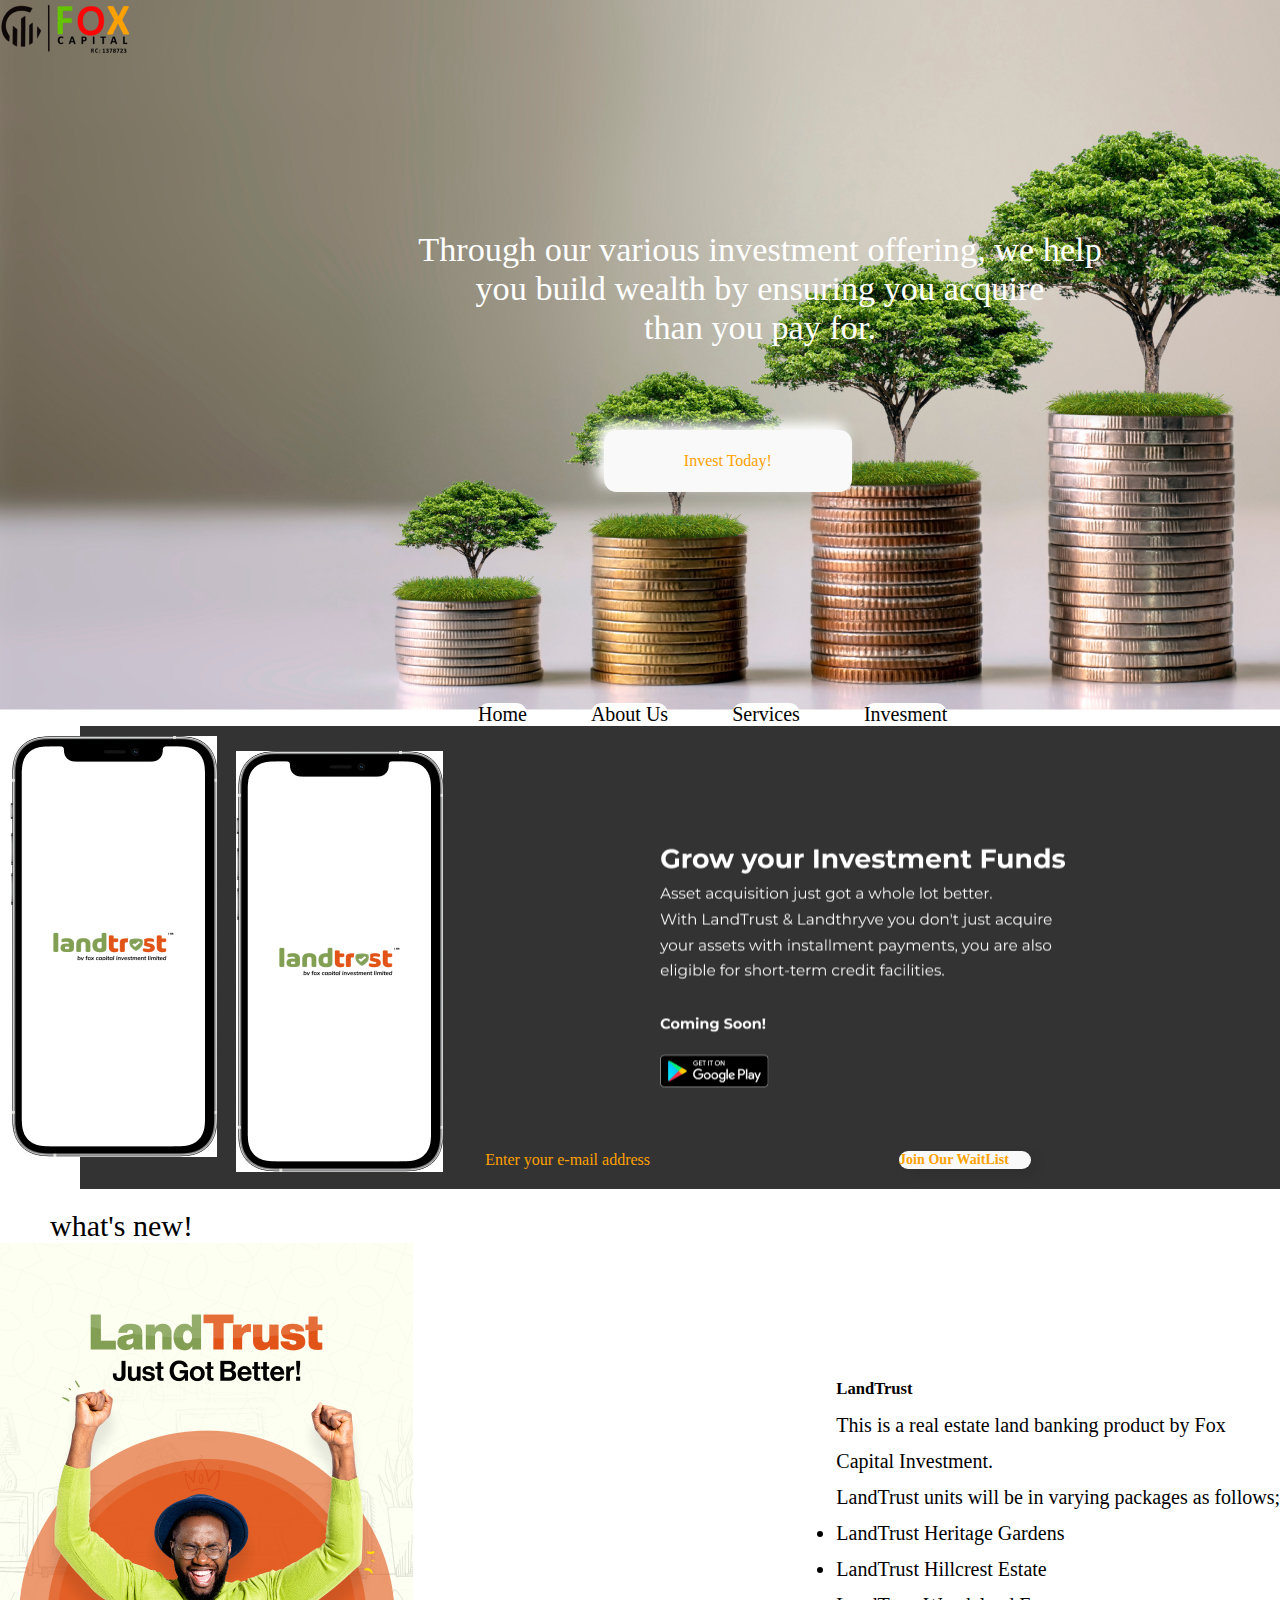
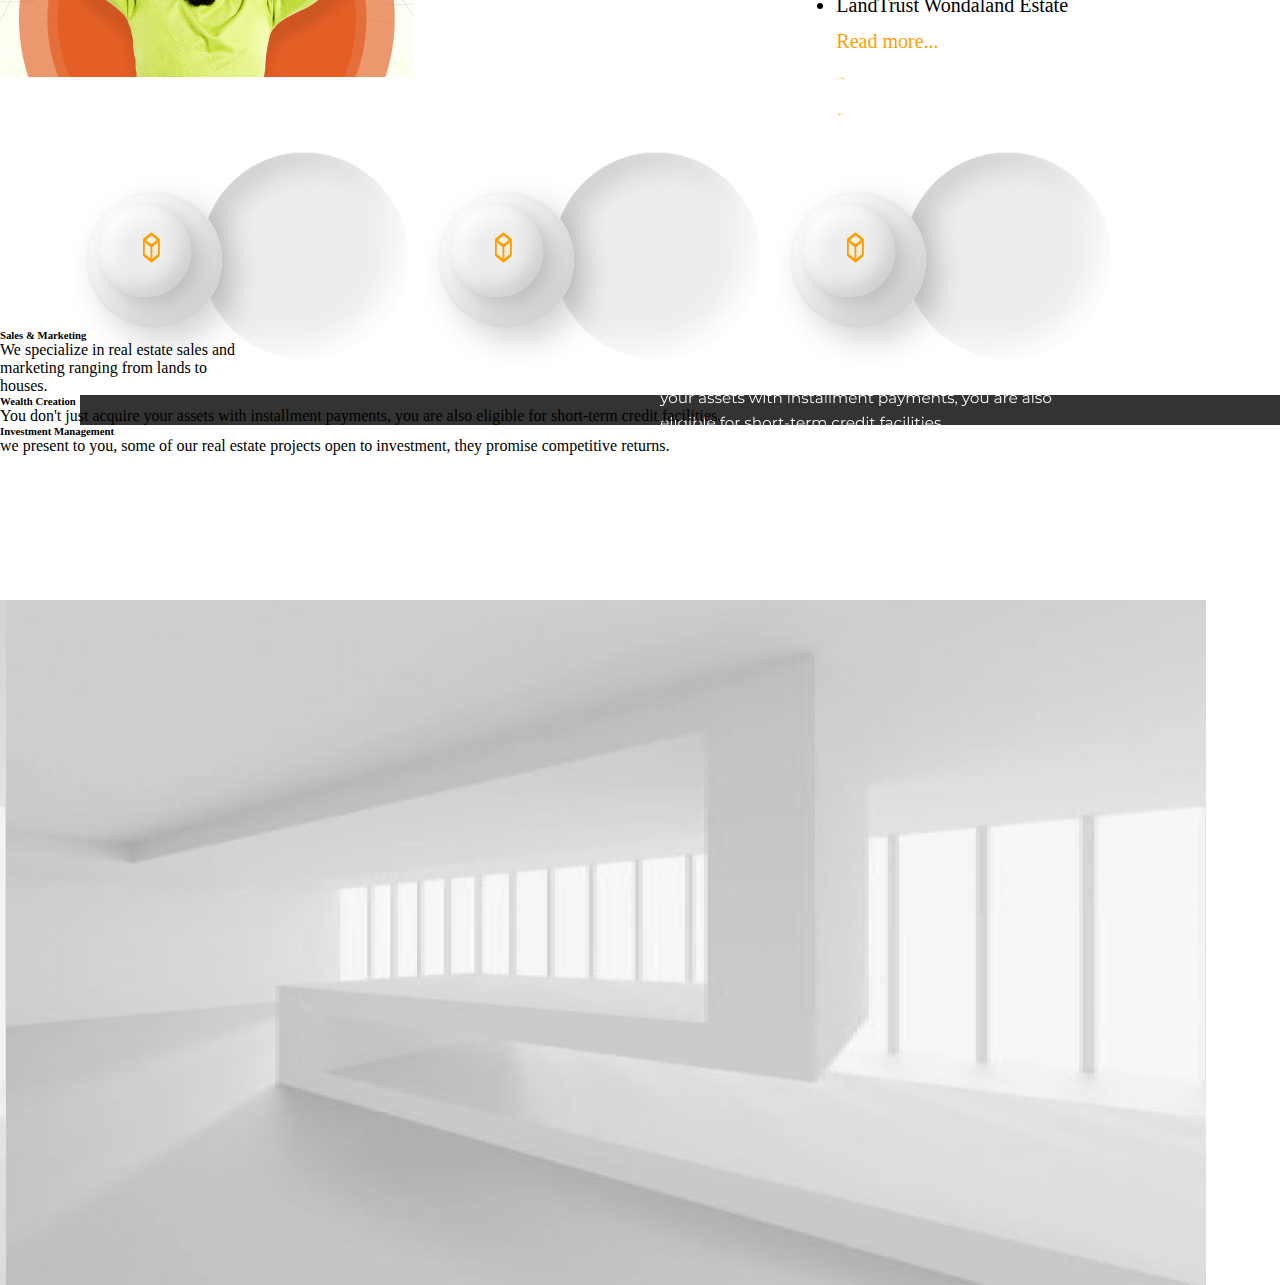
<file: index.html>
<!DOCTYPE html>
<html lang="en">
<head>
    <meta charset="UTF-8">
    <meta http-equiv="X-UA-Compatible" content="IE=edge">
    <meta name="viewport" content="width=device-width, initial-scale=1.0">
    <title>fox capital</title>
    <link rel="stylesheet" href="style.css">
</head>
<body>
    <section class="home">
        <div class="home-page">
            <img src="images/Fox Capital Logo 2.png" alt="fox Capital">
            <div class="word">
        <h4>Through our various investment offering, we help<br> you build wealth by ensuring you acquire<br> than you pay for.</h4>
           <ul> 
               <a href="">Invest Today!</a>
        </ul>
        </div>
        </div>
    

    <div class="navbar">
        <nav>
        <ul>
            <li><a href="">Home</a></li>
            <li><a href="">About Us</a></li>
            <li><a href="">Services</a></li>
            <li><a href="">Invesment</a></li>
        </ul>
    </nav>

</div>
</section>

<div class="second">
<img src="images/iPhone 12 Pro.jpg" alt="" class="iphone">
<img src="images/iPhone 12 Pro.jpg" alt="" class="iphone2">

<div class="links">
    <ul></ul>

        <a href="#" class="link">Enter your e-mail address</a>
        <a href="#" class="link" id="link1">Join Our WaitList</a>
</ul>
</div>
</div>
<div class="third">
    <h3>what's new!</h3>
    <img src="images/Rectangle 261.png" alt="" class="land-trust">
    <div class="message">
    <h5>LandTrust</h5>
    <p>This is a real estate land banking product by Fox<br> Capital Investment.<br> 
        LandTrust units will be in varying packages as follows; 
        </p>
        <ul>
            <li>LandTrust Heritage Gardens</li>
            <li>LandTrust Hillcrest Estate</li>
            <li>LandTrust Wondaland Estate</li>
        </ul>
        <a href="#">Read more...</a>
        <div class="arrow">
            <p class="first">&#8594</p>
            <p>&#8592</p>
        </div>
    </div>

    <div class="fourth">
    <div class="circle">
<img src="images/Rectangle 2.jpg" alt="circle image" class="rectangle2">
<img src="images/Rectangle 59.png" alt="cicle image" class="rectangle59">
<img src="images/Vector.svg" alt="vecto image" class="vector">
 
    </div>
    <div class="circle">
        <img src="images/Rectangle 2.jpg" alt="circle image" class="rectangle2">
        <img src="images/Rectangle 59.png" alt="cicle image" class="rectangle59">
        <img src="images/Vector.svg" alt="vecto image" class="vector">
    </div>   
        <div class="circle">
                <img src="images/Rectangle 2.jpg" alt="circle image" class="rectangle2">
                <img src="images/Rectangle 59.png" alt="cicle image" class="rectangle59">
                <img src="images/Vector.svg" alt="vecto image" class="vector">
                </div>
</div>
<div class="words">
    <div class="first">
        <h6>Sales & Marketing</h6>
        <p> We specialize in real estate sales and<br> marketing ranging from lands to<br> houses.</p>
    </div>
    <div class="second">
        <h6>Wealth Creation</h6>
        <p> You don't just acquire your assets with installment payments, you are also eligible for short-term credit facilities.</p>
    </div>
    <div class="third">
        <h6  >Investment Management</h6>
        <p> we present to you, some of our real estate projects open to investment,
             they promise competitive returns.</p>
    </div>
</div>
</div>
<div class="fifth">
    <!-- <img src="images/Rectangle 54.jpg" alt=""> -->
</div>
</div>

</body>
</html>
</file>
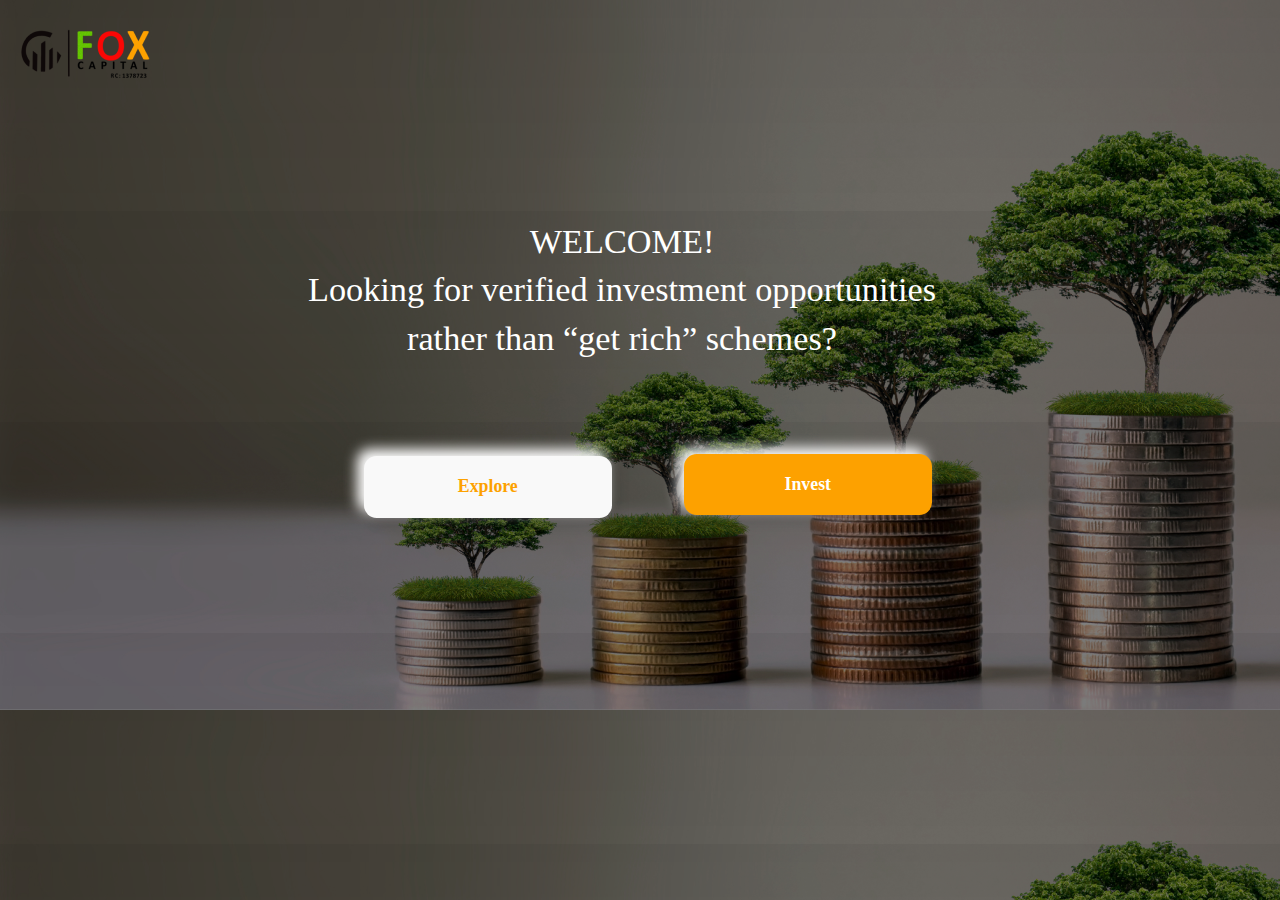
<file: landing-page/index.html>
<!DOCTYPE html>
<html lang="en">
<head>
    <meta charset="UTF-8">
    <meta http-equiv="X-UA-Compatible" content="IE=edge">
    <meta name="viewport" content="width=device-width, initial-scale=1.0">
    <title>Document</title>
    <link rel="stylesheet" href="style.css">
</head>
<body>
    <img src="Fox Capital Logo 2.png" alt="logo" class="logo">
    <div class="write-up">
        <h1>WELCOME!<br>
        Looking for verified investment opportunities<br>rather than “get rich” schemes?</h1>
    </div>
</div>

<nav>
    <ul>
        <li><a href="#" id="explore">Explore</a></li>
         <li><a href="#" id="invest">Invest</a></li>
       
    </ul>
</nav>
</body>
</html>
</file>
<file: style.css>
*{
    padding: 0;
    margin:  0;
    box-sizing: border-box;
}

body{
    padding: 0;
    margin: 0;
    background-image: url(images/Rectangle\ 260.jpg);
    background-size: auto;
    background-repeat: no-repeat;
    font-family: 'Montserrat' sans-serif ;
}
img{
    height: 100%;
}
.word{
            position: absolute;
            top: 30%;
            left: 30%;
            margin-top: -40px;
            margin-left: -40px;
} 
h4{
position: absolute;
width: 832px;
height: 147px;
font-family: 'Lora';
font-style: normal;
font-weight: 400;
font-size: 34.2805px;
/* or 49px */
text-align: center;
color: #FFFFFF;

}

    /* Auto layout */
.home .home-page .word ul a{
display: flex;
flex-direction: row;
justify-content: center;
align-items: center;
padding: 19.0447px 13.3313px;
position: absolute;
width: 247.58px;
height: 61.58px;
left: 260px;
top: 200px;
background: #F9F9F9;
box-shadow: -6.34824px -6.34824px 12.6965px #FFFFFF, 6.34824px 6.34824px 12.6965px rgba(0, 0, 0, 0.08);
border-radius: 12.6965px;

}

a{
    text-decoration: none;
    color: #FDA100;
}
 

 
 nav{
    display: flex;
    align-items: center;
    justify-content: space-between;
    padding-top: 50%;
    padding-left: 35%;
    padding-right: 8%;
    box-sizing: 300%;

}
nav ul li{
	list-style-type: none;
	display: inline;
	padding: 10px 30px;
    box-sizing: 300px;

}

nav ul li a{
    color: black; 
    text-decoration: none;
    background-color: white; 	
    border-radius: 20px;
    font-size: 20px;
    box-shadow: 2px white;
    background-size: 100%;
    box-sizing: border-box;

}

nav ul li a:hover{
	color: #FDA100;
	transition: .4s;
}

.second{
    background-image: url(images/Frame\ 35646.png);
    background-repeat: no-repeat;
    background-position: 100%;
    background-position-y: center;
}
.iphone
{
  position:relative;
  top: 10px;
  left: 10px;
  z-index: 1;
}
.iphone2
{
  position:relative;
  top: 25px;
  left: 25px;
  z-index: 2;
}
.links{
    display: flex;
    justify-content: space-evenly;
    padding-bottom: 20px;
}

.second .links ul  a{
    display: flex;
    flex-direction: row;
    align-items: flex-start;
    padding: 20.3144px 56.4994px;
    
    position: absolute;
    width: 556.11px;
    height: 62.85px;
    left: 0px;
    top: 0px;
    
    background: #2D2D2D;
    box-shadow: -6.34824px -6.34824px 19.0447px #2B2B2B, 6.34824px 6.34824px 19.0447px rgba(0, 0, 0, 0.45);
    border-radius: 8.88754px;
 
}
#link1{
    background: #F9F9F9;
box-shadow: 6.34824px 6.34824px 12.6965px rgba(0, 0, 0, 0.09);
border-radius: 9.52236px;
width: 198.7px;
height: 53.96px;
letter-spacing: 0.005em;

position: static;
width: 132.04px;
height: 18.41px;
left: 33.33px;
top: 17.77px;

font-family: 'Montserrat';
font-style: normal;
font-weight: 700;
font-size: 13.9661px;
line-height: 133.4%;
/* identical to box height, or 19px */

letter-spacing: 0.005em;

/* Inside auto layout */

flex: none;
order: 0;
flex-grow: 0;
margin: 0px 6.34824px;
}
h3{
    padding-top: 20px;
    padding-left: 50px;
    font-size: 30px;
    font-weight: lighter;
}


.message{
    padding-top: 10%;
    float: right;
    font-weight: 2px;
    font-size: 20px;
    line-height: 36px;
}
h5{
    font-weight: bolder;
}

.message a{
    color: #FDA100;
}

.arrow p{
margin-right: 20px;
    font-size: 10px;
    padding-right: 100%;
    color: #FDA100;
    display: flex;
}

.circle{
    position: relative;
    top: 50px;
    left: 0px;
    display: flex;
    padding-left: 20%;
}

/* Rectangle 2 */
.rectangle2{
position: relative;
width: 206.95px;
height: 206.95px;
left: 0px;
top: 0px; 
background: #EDEDED;
box-shadow: inset -12.6965px -12.6965px 31.7412px #FFFFFF, inset 12.6965px 12.6965px 31.7412px #CDCDCD;
border-radius: 105.381px;
}


/* Rectangle 59 */
.rectangle59{
position: absolute;
width: 135.85px;
height: 135.85px;
left: 30px;
top: 40px;
background: #EDEDED;
box-shadow: 12.6965px 12.6965px 31.7412px rgba(0, 0, 0, 0.18), inset 12.6965px 12.6965px 31.7412px rgba(255, 255, 255, 0.25), inset -12.6965px -12.6965px 31.7412px #CDCDCD, inset 12.6965px 12.6965px 31.7412px #FFFFFF;
border-radius: 67.9262px;
}

/* Vector */
 .vector{
position: absolute;
left: 80px;
top: 80px;
width: 30.85px;
height: 30.85px;
} 

 .fourth{
    display: flex;
    flex-direction: row;
    align-items: flex-start;
    padding: 20.3144px 56.4994px;
    
}  

.fourth  h6{
font-family: 'Montserrat';
font-style: normal;
font-weight: 700;
font-size: 22px;
line-height: 133.4%;
letter-spacing: 0.005em;
padding-top: 5%;
padding-left: 5%;
color: #1F1F1F;
}
.fourth p{
width: 330.74px;
height: 77.45px;
left: 54px;
top: 2637.34px;

font-family: 'Montserrat';
font-style: normal;
font-weight: 400;
font-size: 16px;
line-height: 150.4%;
/* or 24px */
text-align: center;
letter-spacing: 0.03em;
color: #1F1F1F;
display: flex;
flex-direction: row;
}

 /* .words{
    display: flex;
    flex-direction: row;
}  */

.fifth{
    position: absolute;
width: 1206px;
height: 685px;
/* left: 200px; */
top: 2200px;
background: url(images/Rectangle\ 54.jpg);
background-position-x: right;
}
</file>
<file: landing-page/style.css>
*{
    padding: 0;
    margin:  0;
    box-sizing: border-box;
}

body{
    background-image:  linear-gradient(rgba(0, 0, 0, 0.527),rgba(0, 0, 0, 0.5)),url(Rectangle\ 260.jpg);
}
.logo{
    padding-top: 25px;
    padding-left: 20px;
}

h1{
    position: absolute;
width: 832px;
height: 196px;
left: 206px;
top: 217px;

font-family: 'Lora';
font-style: normal;
font-weight: 400;
font-size: 34.2805px;
line-height: 141.9%;
text-align: center;
color: #FFFFFF;
}

/* h2{
    padding-left: 32%;
    padding-top: 3%;
    color: white;
} */

#explore{
 display: flex;
flex-direction: row;
justify-content: center;
align-items: center;
padding: 19.0447px 13.3313px;

position: relative;
width: 247.58px;
height: 61.58px;
left: 25%;
top: 23rem;

background: #F9F9F9;
box-shadow: -6.34824px -6.34824px 12.6965px #FFFFFF, 6.34824px 6.34824px 12.6965px rgba(0, 0, 0, 0.08);
border-radius: 12.6965px;

/* Inside auto layout */

flex: none;
order: 0;
flex-grow: 0;
margin: 0px 44px;
color: #FDA100;
font-family: 'Montserrat';
font-style: normal;
font-weight: 700;
font-size: 17.7751px;
line-height: 133.4%;
text-decoration: none;
}

#invest{
    display: flex;
flex-direction: row;
justify-content: center;
align-items: center;
padding: 19.0447px 13.3313px;

position: relative;
width: 247.58px;
height: 61.58px;
left: 50%;
top: 19rem;

background: #FDA100;
box-shadow: -6.34824px -6.34824px 12.6965px #FFFFFF, 6.34824px 6.34824px 12.6965px rgba(0, 0, 0, 0.08);
border-radius: 12.6965px;
flex: none;
order: 1;
flex-grow: 0;
margin: 0px 44px;
color: white;
font-family: 'Montserrat';
font-style: normal;
font-weight: 700;
font-size: 17.7751px;
line-height: 133.4%;
text-decoration: none;
}
</file>
